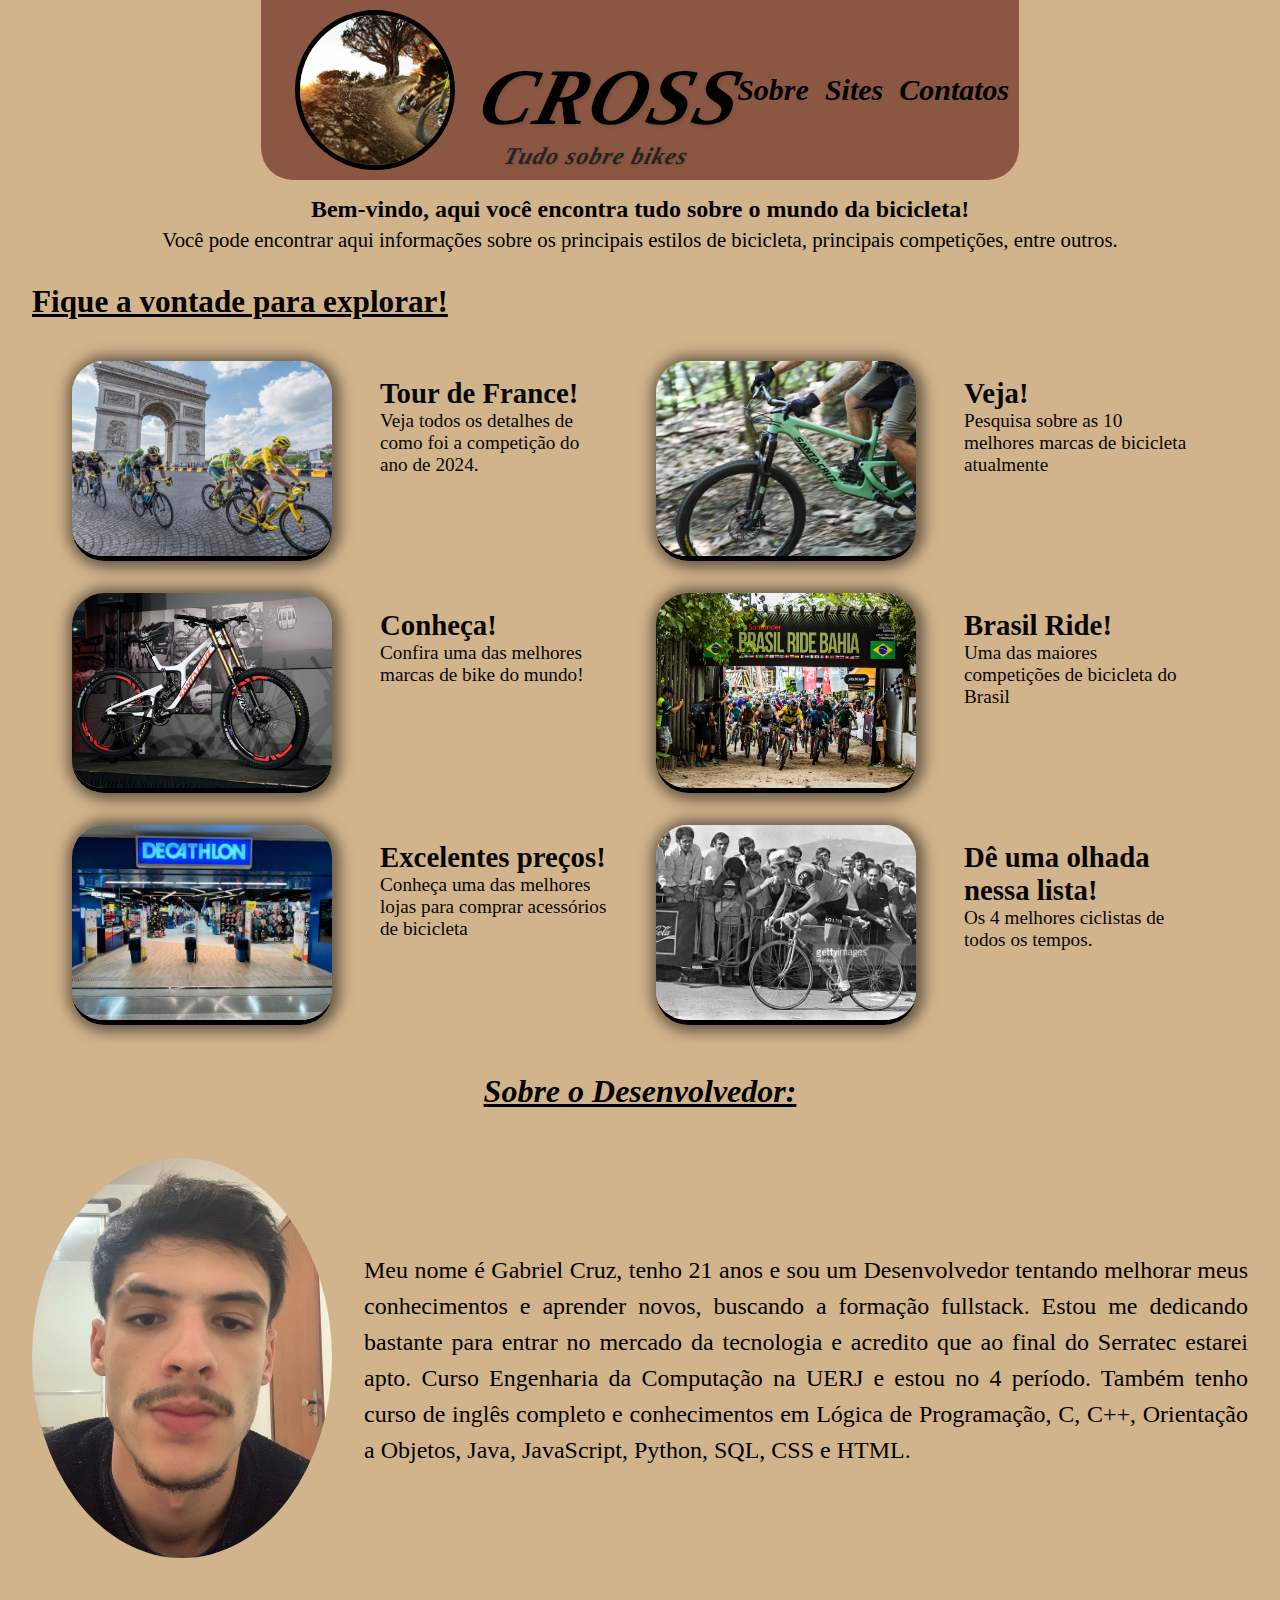
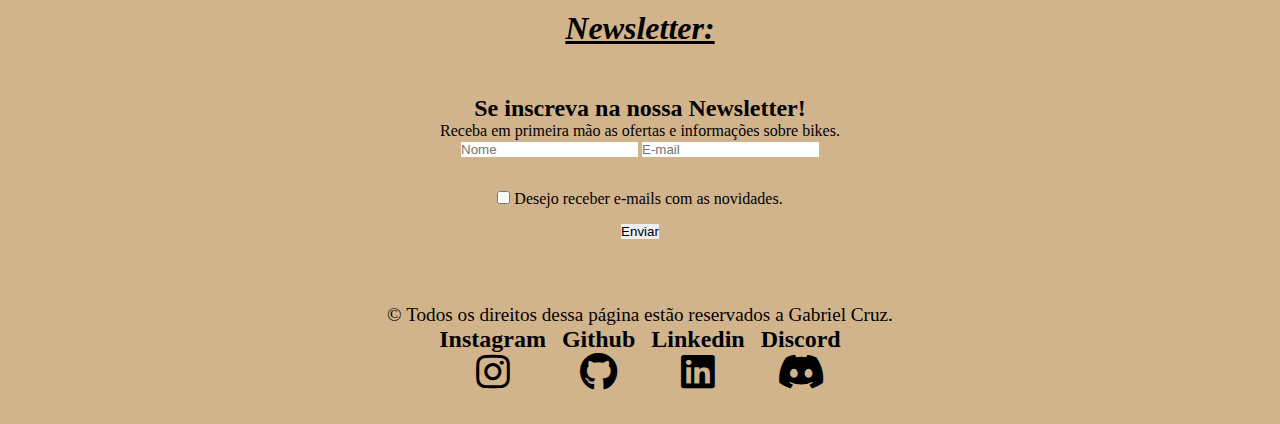
<file: individualProject/index.html>
<!DOCTYPE html>
<html lang="en">

<head>
    <meta charset="UTF-8">
    <meta name="viewport" content="width=device-width, initial-scale=1.0">
    <title>CROSS</title>
    <link rel="stylesheet" href="https://cdnjs.cloudflare.com/ajax/libs/font-awesome/5.15.4/css/all.min.css">
    <link rel="stylesheet" href="./styles.css">
</head>

<body>
    <header>
        <nav aria-label="Navegação da barra do topo">
            <section class="logo"><img src="./assets/logo.png" alt="pessoa praticando mountain bike">
                <div class="site-name">
                    <h1><em><abbr title="Bike world">CROSS</abbr></em></h1>
                    <section class="site-subtitle">
                        <h2>Tudo sobre bikes</h2>
                    </section>
                </div>
            </section>
            <section class="navbar">
                <ul>
                    <li>
                        <a href="#Sobre">
                            <h2><em>Sobre</em></h2>
                        </a>
                    </li>
                    <li>
                        <a href="#Sites">
                            <h2><em>Sites</em></h2>
                        </a>
                    </li>
                    <li>
                        <a href="#Contatos">
                            <h2><em>Contatos</em></h2>
                        </a>
                    </li>
                </ul>
            </section>
        </nav>
    </header>
    <main>
        <section class="container-title">
            <h2>Bem-vindo, aqui você encontra tudo sobre o mundo da bicicleta!</h2>
        </section>
        <div class="container-subtitle">
            <p>Você pode encontrar aqui informações sobre os principais estilos de bicicleta, principais competições,
            entre outros. </p>
        </div>
        <div class="cards-text">
            <h2>Fique a vontade para explorar!</h2>
        </div>
            <section class="container-cards" id="Sites">
                <article class="card">
                    <a href="https://www.bikemagazine.com.br/2024/07/ciclismo-resultado-final-tour-de-france-2024-pogacar-e-tricampeao-e-faz-historia-com-vitoria-dupla-giro-tour-double-cycling-grand-tour/"
                    target="_blank">
                    <img src="./assets/tourDeFrance.jpg" alt="Ciclistas pedalando no Tour de France">
                    </a>
                </article>
                    <div class="description">
                        <h2>Tour de France!</h2>
                        <p>Veja todos os detalhes de como foi a competição do ano de 2024.</p>    
                    </div>
                <article class="card">
                    <a href="https://tropixbike.com.br/melhor-marca-de-bicicleta/" target="_blank">
                        <img src="./assets/top10.jpg" alt="Mountain bike">
                    </a> 
                </article>
                <div class="description">
                    <h2>Veja!</h2>
                    <p>Pesquisa sobre as 10 melhores marcas de bicicleta atualmente</p>
                </div>    
                <article class="card">
                    <a href="https://www.santacruzbikes.com.br/" target="_blank">
                    <img src="./assets/santaCruzBike.jpg" alt="Bicicleta Santa Cruz">
                    </a>
                </article>
                <div class="description">
                    <h2>Conheça!</h2>
                    <p>Confira uma das melhores marcas de bike do mundo!</p>
                </div>
                <article class="card">
                    <a href="https://www.brasilride.com.br/prova/BRASIL_RIDEBAHIA_2024" target="_blank">
                    <img src="./assets/brasilRide.jpg" alt="Brasil Ride 2024">
                    </a>
                </article>
                <div class="description">
                    <h2>Brasil Ride!</h2>
                    <p>Uma das maiores competições de bicicleta do Brasil</p>
                </div>
                <article class="card">
                    <a href="https://www.decathlon.com.br/" target="_blank">
                    <img src="./assets/decathlon.jpg" alt="Loja da Decathlon">
                    </a>
                </article>
                <div class="description">
                    <h2>Excelentes preços!</h2>
                    <p>Conheça uma das melhores lojas para comprar acessórios de bicicleta</p>
                </div>
                <article class="card">
                    <a href="https://blog.esportudo.com/conheca-os-maiores-ciclistas-de-todos-os-tempos" target="_blank">
                    <img src="./assets/maioresCiclistas.jpg" alt="foto de Eddie Merckx">
                    </a>
                </article>
                <div class="description">
                    <h2>Dê uma olhada nessa lista!</h2>
                    <p>Os 4 melhores ciclistas de todos os tempos.</p>
                </div>
                </article>
            </section>
        </section>
        <h2 class="section-title">Sobre o Desenvolvedor:</h2>
        <section class="container-about" id="Sobre">
            <div class="container-about-img">
                <img src="./assets/fotoPerfil.jpg" alt="foto de perfil do Desenvolvedor">
            </div>
            <div class="container-about-description">
                <p>
                    Meu nome é Gabriel Cruz, tenho 21 anos e sou um Desenvolvedor tentando melhorar meus conhecimentos e aprender novos, 
                    buscando a formação fullstack. Estou me dedicando bastante para entrar no mercado da tecnologia e acredito que ao final 
                    do Serratec estarei apto. Curso Engenharia da Computação na UERJ e estou no 4 período. Também tenho curso de inglês completo
                    e conhecimentos em Lógica de Programação, C, C++, Orientação a Objetos, Java, JavaScript, Python, SQL, CSS e HTML.
                </p>
            </div>
        </section>
        <h2 class="section-title">Newsletter:</h2>
        <section class="container-newsletter">
            <section class="container-text-newsletter">
                <h2>Se inscreva na nossa Newsletter!</h2>
                <p>Receba em primeira mão as ofertas e informações sobre bikes.</p>
            </section>
            <div class="newsletter-dados">
                <form>
                    <input type="text" placeholder="Nome">
                    <input type="email" placeholder="E-mail">
                </form>
            </div>
            <div class="newsletter-checkbox">
                <input type="checkbox" name="newsletter" id="ncheck">
                <label for="ncheck">Desejo receber e-mails com as novidades.</label>
            </div>
            <button>
                <input type="button" value="Enviar">
            </button>
        </section>
    </main>
    <footer>
        <section class="rights">
            <p>&copy; Todos os direitos dessa página estão reservados a Gabriel Cruz.</p>
        </section>
        <nav aria-label="Navegação da barra de contatos"id="Contatos">
            <ul>
                <li>
                    <h2>Instagram</h2>
                    <a href="https://www.instagram.com/_g.cruzs/" target="_blank" rel="noopener noreferrer" aria-label="Link do Instagram">
                        <i class ="fab fa-instagram fa-2x"></i>
                    </a>
                </li>
                <li>
                    <h2>Github</h2>
                    <a href="https://github.com/gabrielcruz07" target="_blank" rel="noopener noreferrer" aria-label="Link do Github">
                        <i class="fab fa-github fa-2x"></i>
                    </a>
                </li>
                <li>
                    <h2>Linkedin</h2>
                    <a href="https://www.linkedin.com/in/gabriel-cruz-7536641bb" target="_blank" rel="noopener noreferrer" aria-label="Link do Linkedin">
                        <i class="fab fa-linkedin fa-2x"></i>
                    </a>
                </li>
                <li>
                    <h2>Discord</h2>
                    <a href="https://discord.com/channels/@gabriel_cruz.souza" target="_blank" rel="noopener noreferrer" aria-label="Link do Discord">
                        <i class="fab fa-discord fa-2x"></i>
                    </a>
                </li>
            </ul>
        </nav>
    </footer>
</body>

</html>
</file>
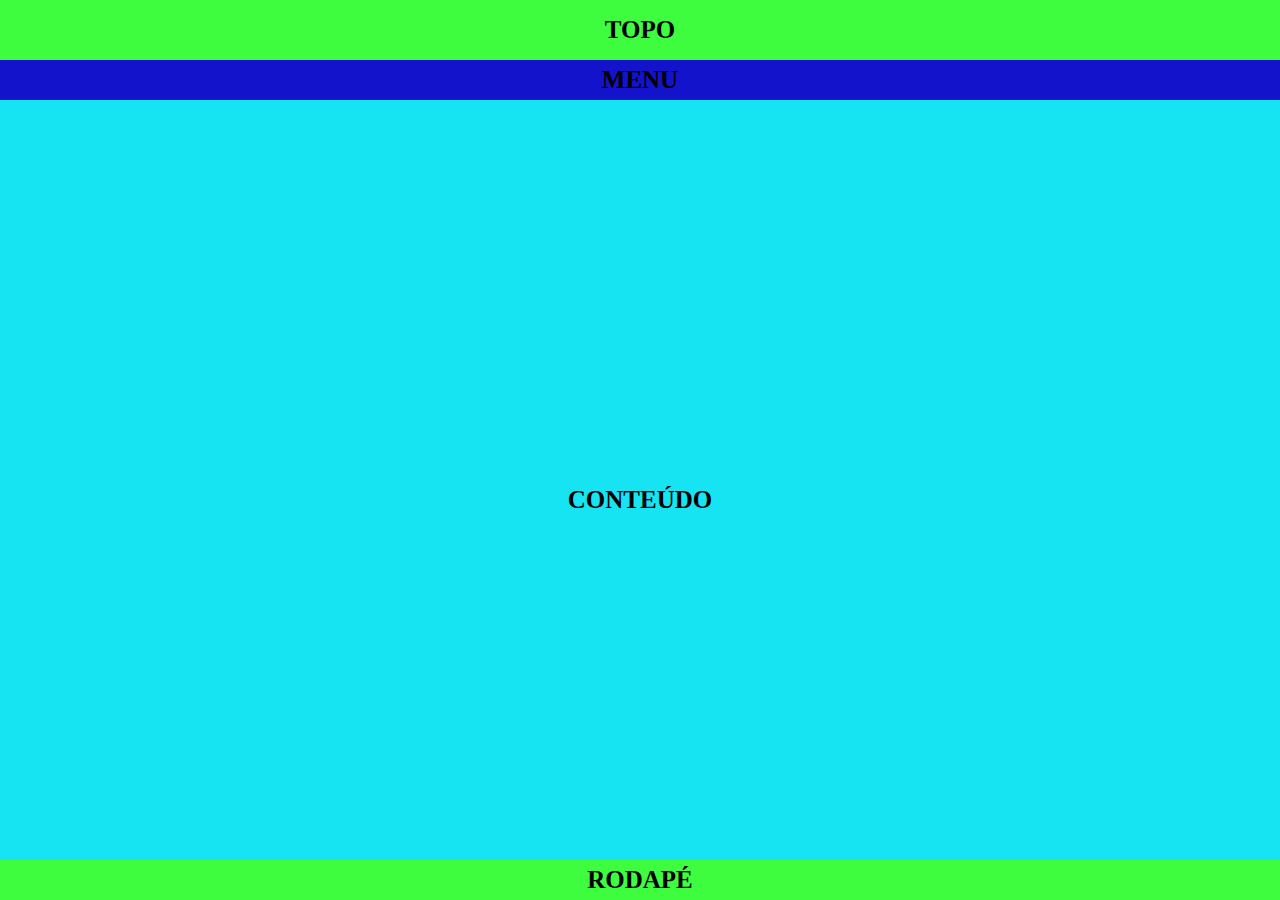
<file: aula02/exercicioAula2/layout1/index.html>
<!DOCTYPE html>
<html lang="en">

<head>
    <meta charset="UTF-8">
    <meta name="viewport" content="width=device-width, initial-scale=1.0">
    <title>Layout 1</title>
    <link rel="stylesheet" href="layout1.css">
</head>

<body>
    <div class="header">
        <header>
            <h1>TOPO</h1>
        </header>
    </div>
    <div class ="menu">
        <h2>MENU</h2>
    </div>
    <div class="content">
        <h1>CONTEÚDO</h1>
    </div>
    <div class="footer">
        <h1>RODAPÉ</h1>
    </div>
</body>

</html>
</file>
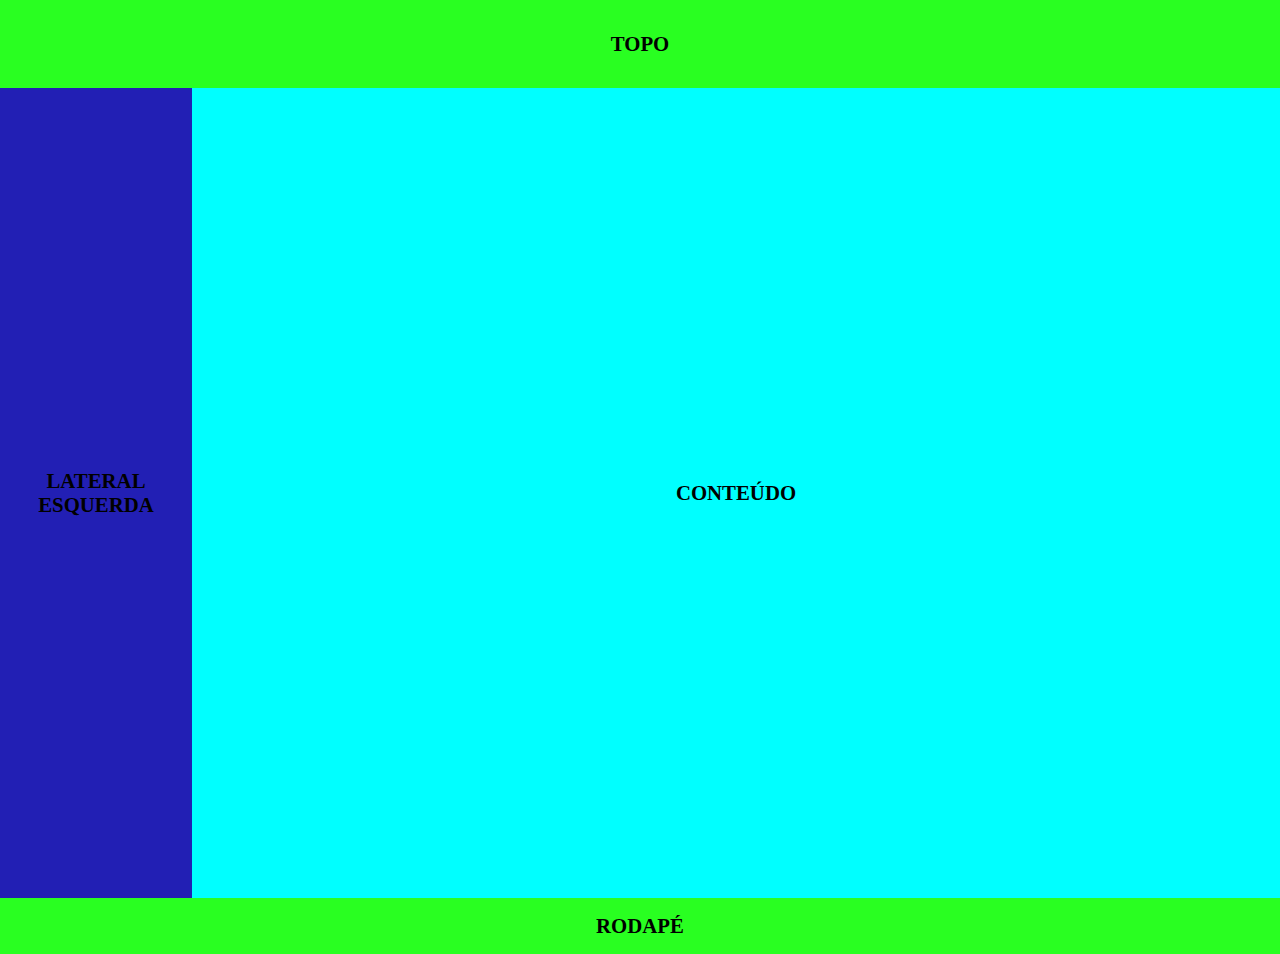
<file: aula02/exercicioAula2/layout2/index.html>
<!DOCTYPE html>
<html lang="en">
<head>
    <meta charset="UTF-8">
    <meta name="viewport" content="width=device-width, initial-scale=1.0">
    <title>Layout2</title>
    <link rel="stylesheet" href="styles.css">
</head>
<body>
    <header>
        <h2>TOPO</h2>
    </header>
    <main>
        <section class="leftbar"> 
            <h2>LATERAL ESQUERDA</h2>
        </section>
        <section class="content">
            <h2>CONTEÚDO</h2>
        </section>
    </main>
    <footer>
        <h2>RODAPÉ</h2>
    </footer> 
</body>
</html>
</file>
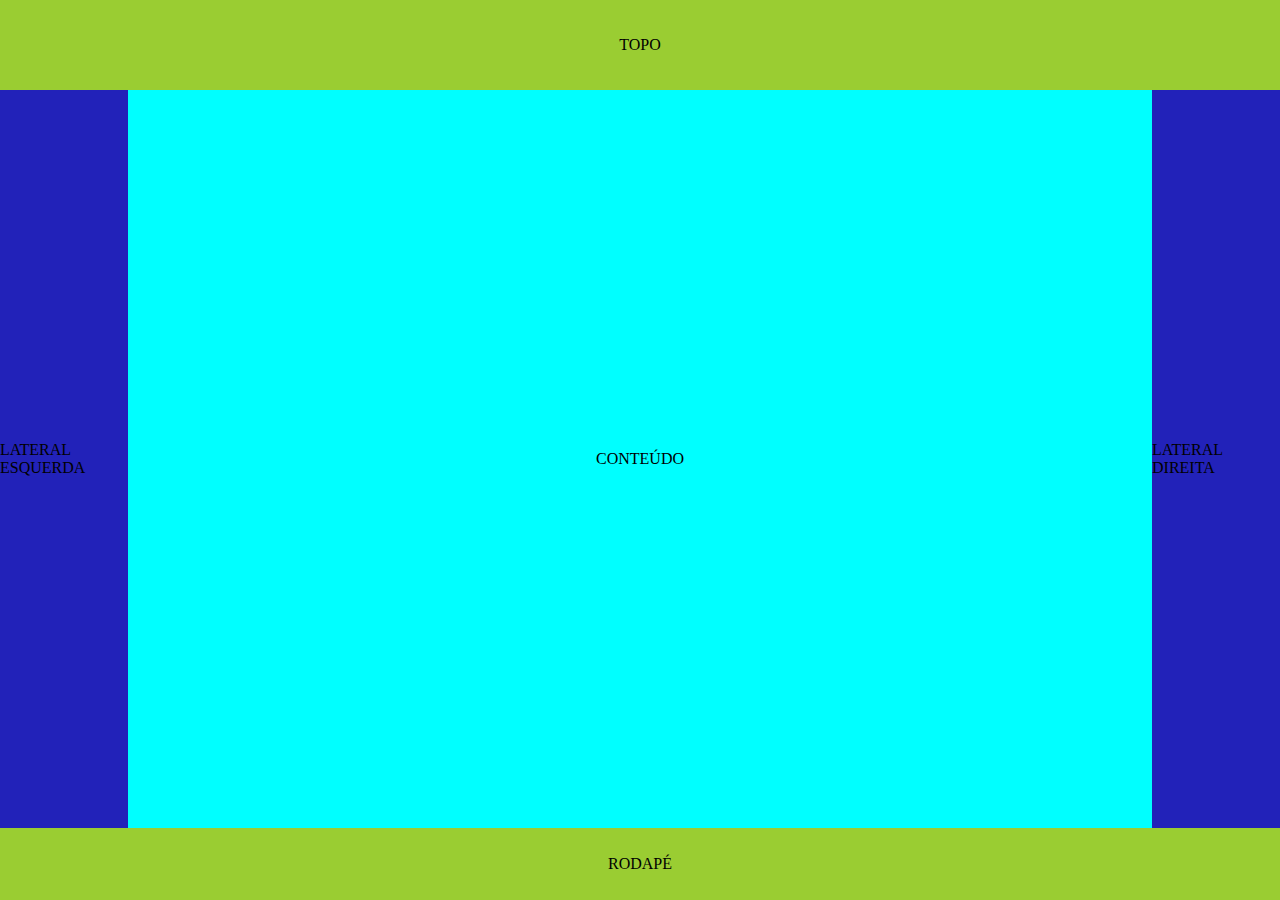
<file: aula02/exercicioAula2/layout3/index.html>
<!DOCTYPE html>
<html lang="en">
<head>
    <meta charset="UTF-8">
    <meta name="viewport" content="width=device-width, initial-scale=1.0">
    <title>Layout3</title>
    <link rel="stylesheet" href="./styles.css">
</head>
<body>
    <header>
        <h2>TOPO</h2>   
    </header>
    <main>
        <section class="leftbar">
            <h2>LATERAL ESQUERDA</h2>
        </section>
        <section class="content">
            <h2>CONTEÚDO</h2> 
        </section>
        <section class="rightbar">
            <h2>LATERAL DIREITA</h2>
        </section>
    </main>
    <footer>
        <h2>RODAPÉ</h2>
    </footer>
</body>
</html>
</file>
<file: aula02/exercicioAula2/layout2/styles.css>
*{
    margin: 0;
    padding: 0;
    border: 0;
    font-size: 100%;
    font: inherit;
    vertical-align: baseline;
    box-sizing: border-box;
  }

body{
    font-size: 1.3rem;
    height: 100%;
    font-weight: bolder;
}
header{
    background-color: rgb(41, 255, 33);
    padding: 2rem;
    text-align: center;
}

main{
    display: flex;
    flex-direction: row;
    flex: 1;
}

.leftbar{
    background-color: rgb(34, 31, 180);
    display: flex;
    flex-direction: column;
    justify-content: center;
    text-align: center;
    align-items: center;
    width: 15%;
    height: 90vh;
}

.content{
    background-color: cyan;
    display: flex;
    flex-direction: column;
    justify-content: center;
    align-items: center;
    height: 90vh;
    width: 85%;
  }

footer{
    background-color: rgb(41, 255, 33);
    padding: 1rem;
    text-align: center;
}
</file>
<file: aula02/exercicioAula2/layout3/styles.css>
*{
    margin: 0;
    padding: 0;
    border: 0;
    font-size: 100%;
    font: inherit;
    vertical-align: baseline;
    box-sizing: border-box;
  }

header{
  background-color: yellowgreen;
  display: flex;
  justify-content: center;
  align-items: center;
  height: 10vh;
}

main{
  display: flex;
  flex-direction: row;  
  height: 82vh;
}

.leftbar{
  background-color: rgb(34, 34, 185);
  width: 10%;
  display: flex;
  justify-content: center;
  align-items: center;
}

.rightbar{
  background-color: rgb(34, 34, 185);
  width: 10%;
  display: flex;
  justify-content: center;
  align-items: center;
}

.content{
  background-color: cyan;
  width: 80%;
  display: flex;
  justify-content: center;
  align-items: center;
}

footer{
  background-color: yellowgreen;
  height: 8vh;
  display: flex;
  justify-content: center;
  align-items: center;
}
</file>
<file: individualProject/styles.css>
/* CSS Reset */
* {
    margin: 0;
    padding: 0;
    box-sizing: border-box;
    border: 0;
    outline: none;
    text-decoration: none;
    list-style: none;
}

body {
    background-color: #d2b48c;
    color: var();
    display: flex;
    flex-direction: column;
    align-items: center;
    justify-content: center;
    min-height: 100vh;
}

header nav {
    background-color: rgb(139,87,66);
    display: flex;
    justify-content: space-between;
    align-items: center;
    padding: 10px;
    border-bottom-left-radius: 2rem;
    border-bottom-right-radius: 2rem;
}

.logo {
    display: flex;
    align-items: flex-end;
    gap: 1.5rem;
    padding-left: 1.5rem;
}

.site-name {
    font-size: 2.5rem;
    color: black;
    font-weight: bold;
    font-style: italic;
    letter-spacing: 1px;
    text-shadow: 2px 2px 4px rgba(0, 0, 0, 0.1);
    transform: skew(-15deg);
}

.site-subtitle {
    font-size: 1rem;
    color: #242222;
    font-weight: lighter;
    text-align: center;
}

.logo img {
    width: 160px;
    height: 160px;
    border-radius: 50%;
    object-fit: cover;
    border: 5px solid #000;
}

.navbar ul {
    display: flex;
    gap: 1rem;
    list-style: none;
}

.navbar a {
    color: #000;
    text-decoration: none;
    font-size: 1.25rem;
    transition: transform 0.3s ease-in-out;
}

.navbar a:hover{
    color: white;
}

.navbar li:hover {
    box-shadow: rgba(0rgba(0, 0, 0, 0) 0.9) 10px 10px 10px;
    transform: scale(1.1);
}

.container-title {
    text-align: center;
    margin-top: 1rem;
}

.container-subtitle{
    text-align: center;
    margin-top: 0.3rem;
    font-size: 1.3rem;
    margin-bottom: 2rem;
}

.cards-text {
    margin-bottom: 0.6rem;
    padding-left: 2rem;
    font-size: 1.3rem;
    text-decoration: underline;
}

.container-cards {
    display: grid;
    grid-template-columns: repeat(auto-fit, minmax(250px, 1fr));
    gap: 2rem;
    padding: 2rem;
    width: 100%;
    max-width: 1200px;
    margin: 0 auto;
}

.container-cards a {
    border-radius: 8px;
    box-shadow: 2px 1px 14px 6px rgba(0, 0, 0, 0.5);
    display: flex;
    flex-direction: column;
    align-items: center;
    text-align: center;
    transition: transform 0.3s ease-in-out, background-color 0.3s ease-in-out;
    border-radius: 2rem;
}

.container-cards a:hover {
    transform: scale(1.1);
}

.container-cards img {
    width: 100%;
    height: 200px;
    object-fit: cover;
    border-bottom: 5px solid black;
    border-radius: 2rem;
}

.description {
    padding: 1rem;
    color: #070707;
    font-size: 1.2rem;
}

.section-title {
    font-size: 2rem;
    margin: 1rem;
    font-style: italic;
    text-decoration: underline;
    text-align: center;
}

.container-about {
    display: flex;
    flex-direction: row;
    padding: 2rem;
}

.container-about img {
    width: 300px;
    border-radius: 50%;
    margin-right: 2rem;
}

.container-about-description {
    font-size: 1.5rem;
    line-height: 1.5;
    text-align: justify;
    display: flex;
    align-items: center;
}

.container-newsletter {
    text-align: center;
    padding: 2rem;
}

.newsletter-checkbox {
    margin-top: 2rem;
}

button {
    margin-top: 1rem;
    border: none;
    cursor: pointer;
}

footer {
    text-align: center;
    padding: 2rem;
}

footer p {
    font-size: 1.2rem;
}

footer nav ul {
    display: flex;
    justify-content: center;
    gap: 1rem;
}

footer a {
    color: black;
    font-size: 1.2rem;
    transition: color 0.3s ease-in-out;
}

footer nav li:hover{
    color: #ffffff;
    box-shadow: rgba(0rgba(0, 0, 0, 0) 0.9) 10px 10px 10px;
    transform: scale(1.1);
}
</file>
<file: aula02/exercicioAula2/layout1/layout1.css>
/* CSS Reset */
html, body, div, span, applet, object, iframe,
h1, h2, h3, h4, h5, h6, p, blockquote, pre,
a, abbr, acronym, address, big, cite, code,
del, dfn, em, img, ins, kbd, q, s, samp,
small, strike, strong, sub, sup, tt, var,
b, u, i, center,
dl, dt, dd, ol, ul, li,
fieldset, form, label, legend,
table, caption, tbody, tfoot, thead, tr, th, td,
article, aside, canvas, details, embed,
figure, figcaption, footer, header, hgroup,
menu, nav, output, ruby, section, summary,
time, mark, audio, video {
  margin: 0;
  padding: 0;
  border: 0;
  font-size: 100%;
  font: inherit;
  vertical-align: baseline;
}
body {
  display: flex; /* Ativa o Flexbox no body */
  flex-direction: column; /* Organiza os itens verticalmente */
  min-height: 100vh; /* Garante que o body ocupe pelo menos a altura da tela */
  line-height: 1.5;
  font-size: 25px;
  font-weight: bold;
}

.header {
  background-color: rgb(62, 252, 62);
  display: flex;
  justify-content: center;
  align-items: center;
  height: 60px;
}

.menu {
  background-color: rgb(19, 19, 204);
  display: flex;
  justify-content: center;
  align-items: center; /* Ajuste aqui, não precisa de flex-direction: column */
  height: 40px;
}

.content {
  background-color: rgb(22, 228, 243);
  display: flex;
  justify-content: center;
  align-items: center;
  flex-grow: 1; /* Faz o conteúdo ocupar o espaço restante */
  flex-direction: column; /* Mantém a direção vertical para o conteúdo interno */
}

.footer {
  background-color: rgb(62, 252, 62);
  position: fixed;
  bottom: 0;
  left: 0;
  right: 0;
  display: flex;
  justify-content: center;
  align-items: center;
  height: 40px;
}
</file>
